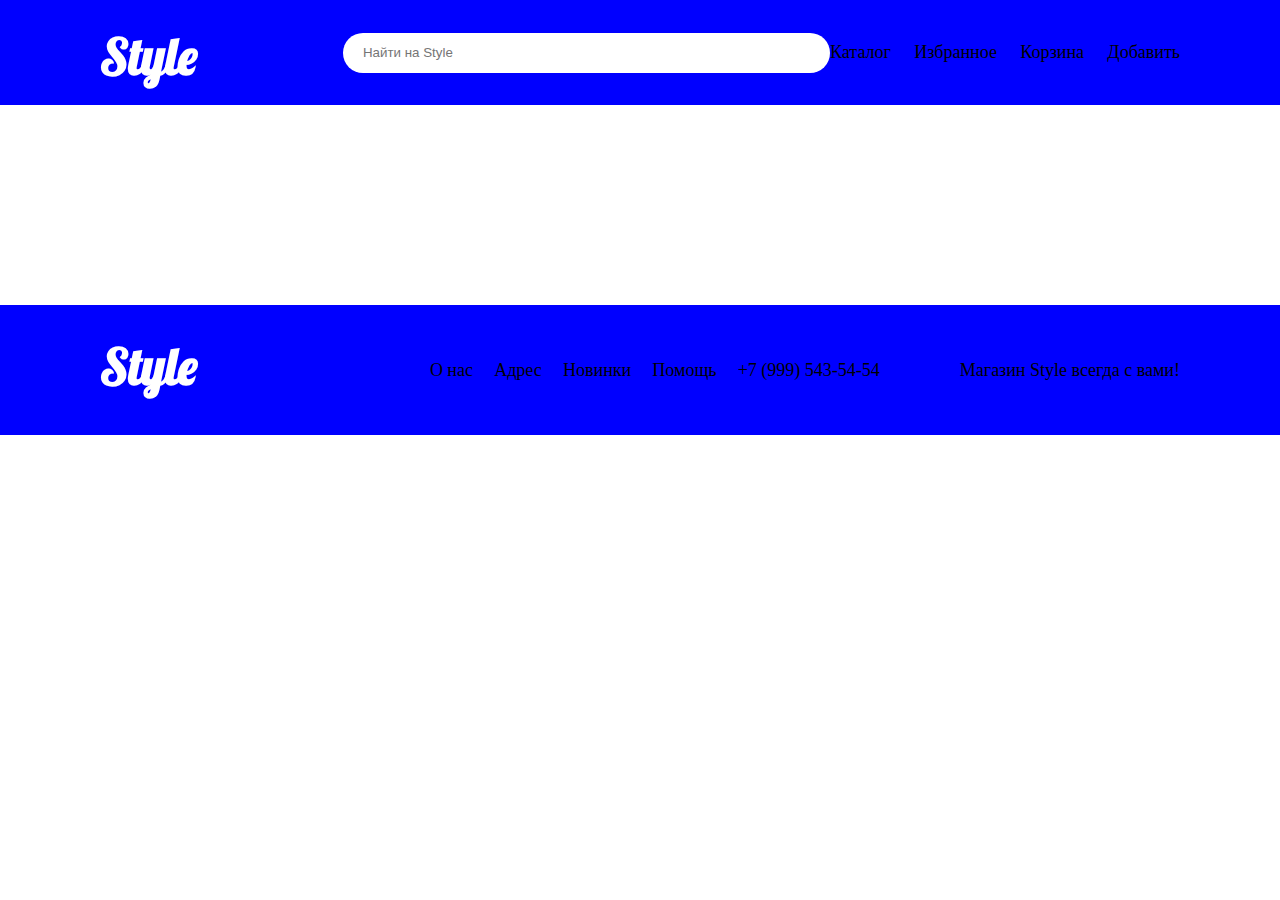
<file: index.html>
<!DOCTYPE html>
<html lang="en">
<head>
    <meta charset="UTF-8">
    <meta name="viewport" content="width=device-width, initial-scale=1.0">
    <title>Document</title>
    <link rel="stylesheet" href="../css/style.css">
    <link rel="preconnect" href="https://fonts.googleapis.com">
<link rel="preconnect" href="https://fonts.gstatic.com" crossorigin>
<link href="https://fonts.googleapis.com/css2?family=Lobster&display=swap" rel="stylesheet">
</head>
<body>

    
    <header class="header">
        <h1 class="header__logo">Style</h1>
        
        <input class="header__inp" type="text" placeholder="Найти на Style">
        

        <nav class="header__list">
            <ul>
                <li>
                    <a href="#">Каталог</a>
                </li>
                <li>
                    <a href="#">Избранное</a>
                </li>
                <li>
                    <a href="card.html">Корзина</a>
                </li>
                <li>
                    <a href="./createProduct.html">Добавить</a>
                </li>
            </ul>
        </nav>


    </header>

    <main class="main">
<div class="products"></div>
<div class="pagination"></div>
    </main>

    <footer class="footer">
       
        <h1 class="footer__logo">Style</h1>  
      
<nav class="footer__list">
            <ul>
                <li>
                    <a href="#">О нас</a>
                </li>
                <li>
                    <a href="#">Адрес</a>
                </li>
                <li>
                    <a href="#">Новинки</a>
                </li>
                <li>
                    <a href="#">Помощь</a>
                </li>
                 <li>
                    <a href="#">+7 (999) 543-54-54</a>
                </li>
                
            </ul>
        </nav>

        <p class="footer__desc"> Магазин Style всегда с вами!</p>

    </footer>

    <script src="../js/app.js">
// const openicon = document.querySelector('.menu--icon')
//     const closeicon = document.querySelector('.close--icon')
//     const menu = document.querySelector('.menu')

// openicon.addEventListener('click',() =>{
//     menu.style.display = 'block'
// })
// closeicon.addEventListener('click',() =>{
//     menu.style.display = 'none'

// })

    </script>
</body>
</html>
</file>
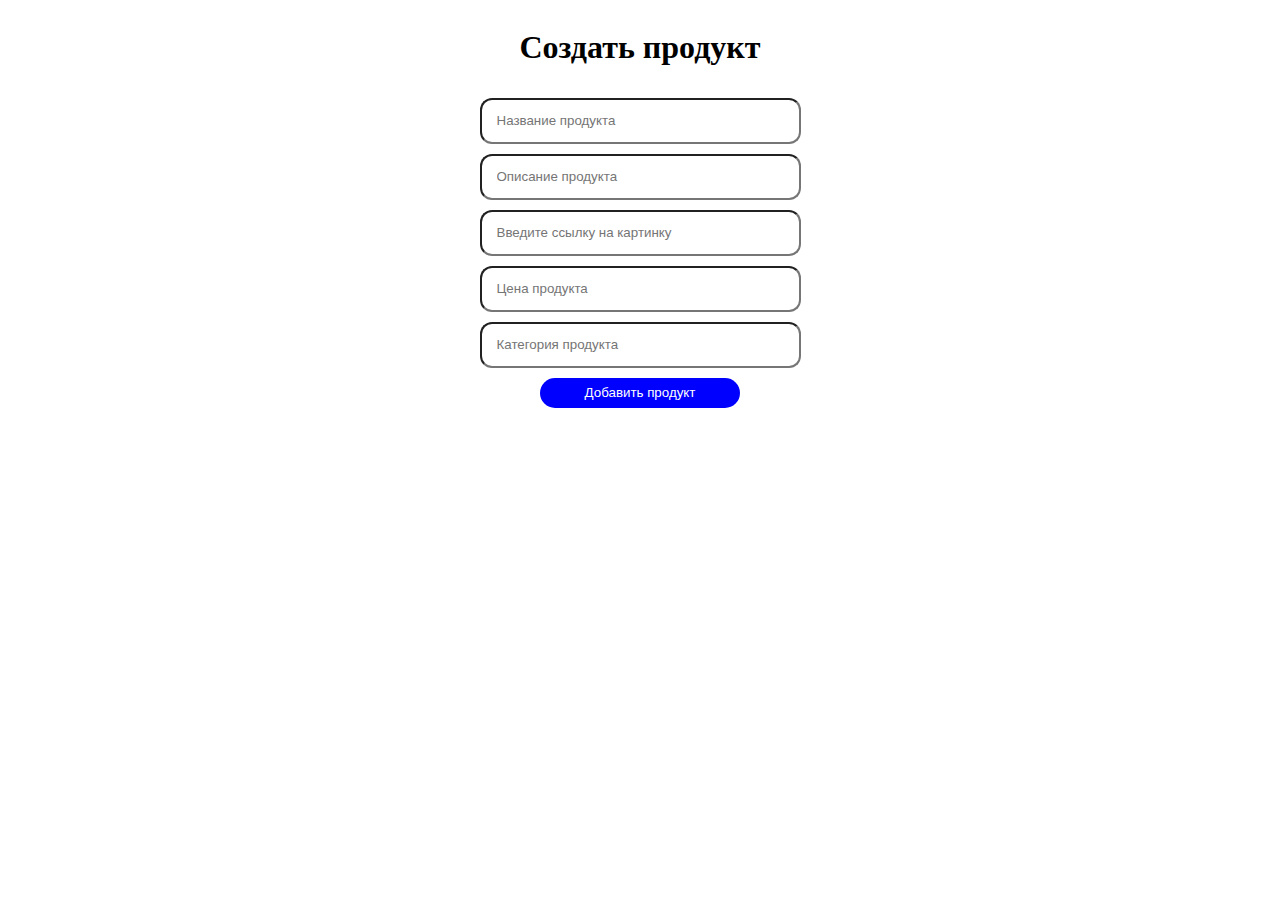
<file: pages/createProduct.html>
<!DOCTYPE html>
<html lang="en">
<head>
    <meta charset="UTF-8">
    <meta name="viewport" content="width=device-width, initial-scale=1.0">
    <title>Document</title>
    <link rel="stylesheet" href="../css/createProduct.css">
</head>
<body>
   <div class="create__block">
     <h1 create__title>Создать продукт</h1>
     <input type="text" class="inp__title" placeholder="Название продукта">
     <input type="text" class="inp__desc" placeholder="Описание продукта ">
     <input type="text" class="inp__img" placeholder="Введите ссылку на картинку">
     <input type="text" class="inp__price" placeholder="Цена продукта">
     <input type="text" class="inp__category" placeholder="Категория продукта">
    <button onclick='createProduct()' class="btn">Добавить продукт</button>
     
   </div>


   <script  src="../js/app.js"></script>
</body>
</html>
</file>
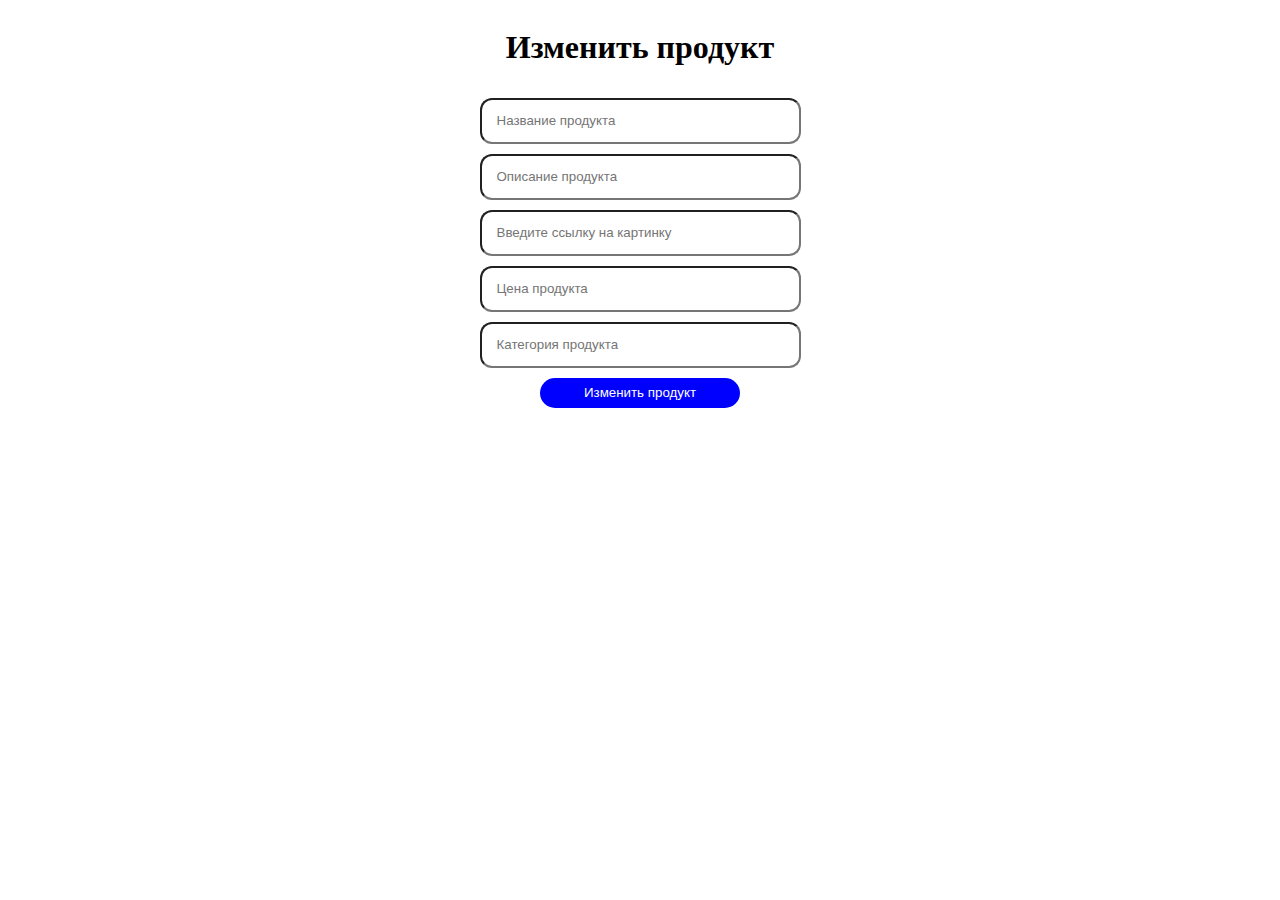
<file: pages/updateProduct.html>
<!DOCTYPE html>
<html lang="en">
<head>
    <meta charset="UTF-8">
    <meta name="viewport" content="width=device-width, initial-scale=1.0">
    <title>Document</title>
    <link rel="stylesheet" href="../css/createProduct.css">
</head>
<body>
    <div class="create__block">
     <h1 create__title>Изменить продукт</h1>
     <input type="text" class="inp__title" placeholder="Название продукта">
     <input type="text" class="inp__desc" placeholder="Описание продукта ">
     <input type="text" class="inp__img" placeholder="Введите ссылку на картинку">
     <input type="text" class="inp__price" placeholder="Цена продукта">
     <input type="text" class="inp__category" placeholder="Категория продукта">
    <button onclick='updateProduct()' class="btn">Изменить продукт</button>
     
   </div>

    <script src="../js/app.js"></script>
    
</body>
</html>
</file>
<file: css/style.css>
*{
  margin: 0;
  padding: 0;
  box-sizing: border-box;
}

.header{
margin: 0 auto;
background-color:blue;
display: flex;
align-items: center;
justify-content: space-between;
padding: 0 100px;
}

.header__logo{
    width: 250px;
    height: 80px;
    margin-top: 25px;
    font-family: "Lobster", sans-serif;
    font-size: 50px ;  
    color:white;          
}

.header__inp{
    width: 500px;
    height: 40px;
    border-radius: 30px;
    border: none;
    padding: 20px;
}

.header__list ul{
    width: 350px;
    display: flex;
    align-items: center;
    justify-content: space-between;
    list-style-type: none;
    }

 .header__list ul a{
text-decoration: none;
color: black;
font-size: 18px;
 } 
 
 .header__list ul a:hover{
font-size: 19px;
color: rgb(61, 52, 52);
 }

/* ===header-end==== */

/* ====main-start==== */
.main{
    margin: 100px 0;
}

.menu{

   width: 250px;
height:90px;  
display: flex;
flex-direction: column;
justify-content: space-between;
align-items: center;
background-color:rgb(26, 108, 249) ;
 display: none;

}

.menu--icon{
    width: 30px;
    height: 30px;

 margin-left: 230px;
 margin-top: 20px;  
 }

 .close--icon{
    width: 30px;
    height: 30px;
   margin-left: 230px; 
}



.menu__list{
      width: 250px;
    display: flex;
    align-items:center;
    justify-content: space-between;
    margin-left: 20px;
    
}
.products{
    display: flex;
    flex-wrap: wrap;
    gap: 30px;
    justify-content:space-around;
   
}

.product{
width: 300px;
height:500px;
border: none;
border-radius: 25px;
display: flex;
flex-direction: column;
align-items: flex-start;
justify-content: space-around;
align-items: center;
background-color:rgb(26, 108, 249);

}




.product__img{
    width: 250px;
    border-radius: 25px;
  
}

.product__price{
font-size: 18px;

}
.product__price span{
  
    font-size: 20px;

}

.product__btn{
    width: 250px;
    height: 30px;
    border: none;
    border-radius: 30px;
    background-color: rgb(232, 227, 227);
cursor: pointer;

}

.product__btn a{
    text-decoration: none;
    color: blue;
}

.product__btn-delete{
    width:120px ;
    height: 35px;
    background-color: rgb(232, 227, 227);
border-radius: 12px;
border: none;
color:red;
font-weight: 300;
cursor: pointer;
}

.product__link{
width: 120px;
height: 35px;
border-radius: 12px;
background-color: rgb(232, 227, 227);
border: none;
color:blue;
font-weight: 300;
text-decoration: none;
display: flex;
align-items: center;
justify-content: center;
cursor: pointer;
}




.pagination button{
    background-color: red;
    padding:  5px 10px ;
    border-radius: 50px;
    border: none;
    cursor: pointer;
}



/* ===main-end=== */

/*==== footer--start =====*/
.footer{
    
    margin: 0 auto;
    background-color:blue;
display: flex;
align-items: center;
justify-content: space-between;
padding: 0 100px;

}

.footer__logo{
    width: 250px;
    height: 100px;
    margin-top: 30px;
    font-family: "Lobster", sans-serif;
    font-size: 50px;
    color:white;
}

.footer__list ul{
width: 450px;
    display: flex;
    align-items: center;
    justify-content: space-between;
    list-style-type: none;
}
.footer__list ul a{
   text-decoration: none;
color: black;
font-size: 18px; 
}

.footer__list ul a:hover{
font-size: 19px;
color: rgb(61, 52, 52);}

.footer__desc{
    font-size: 18px;
}

/*==== footer--end =====*/
</file>
<file: css/createProduct.css>
.create__block{
    height: 400px;
    width: 300px;
    display: flex;
    flex-direction: column;
    align-items: center;
    justify-content: space-between;
    margin: 0 auto;
}

input{
    width: 100%;
    height: 40px;
    border-radius: 12px;
   padding-left: 15px;

}

.btn{
    width: 200px;
    height: 30px;
    border: none;
    border-radius: 36px;
    background-color: blue;
    color: white;
    cursor: pointer;
}
</file>
